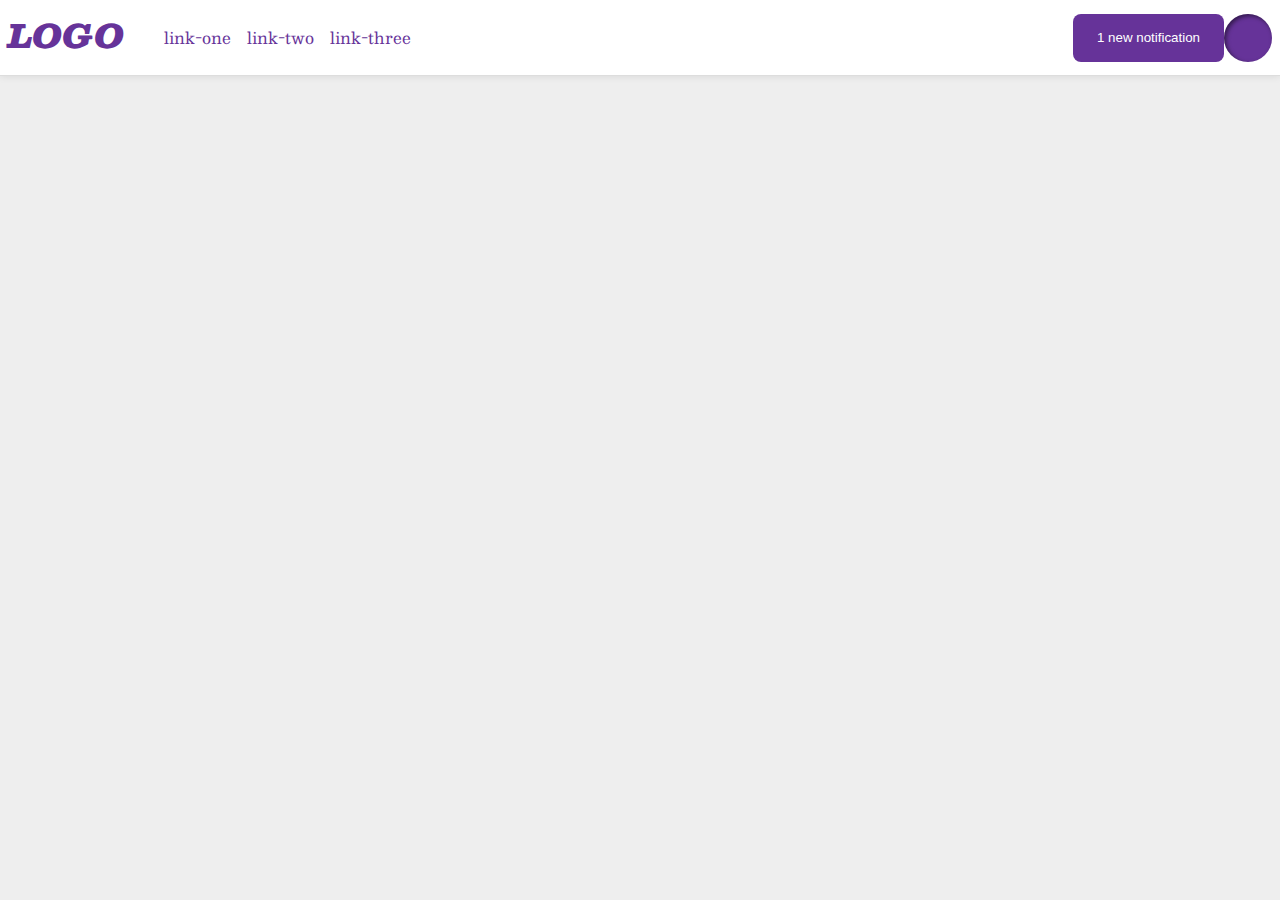
<file: flex/03-flex-header-2/index.html>
<!DOCTYPE html>
<html lang="en">
<head>
  <meta charset="UTF-8">
  <meta http-equiv="X-UA-Compatible" content="IE=edge">
  <meta name="viewport" content="width=device-width, initial-scale=1.0">
  <title>Flex Header 2</title>
  <link rel="stylesheet" href="style.css">
</head>
<body>
  <div class="header">
<div class="left-header">
    <div class="logo">
      LOGO
    </div>
    <ul class="links">
      <li><a href="google.com">link-one</a></li>
      <li><a href="google.com">link-two</a></li>
      <li><a href="google.com">link-three</a></li>
    </ul>
</div>
<div class="right-header">
    <button class="notifications">
      1 new notification
    </button>
    <div class="profile-image"></div>
</div>
  </div>
</body>
</html>
</file>
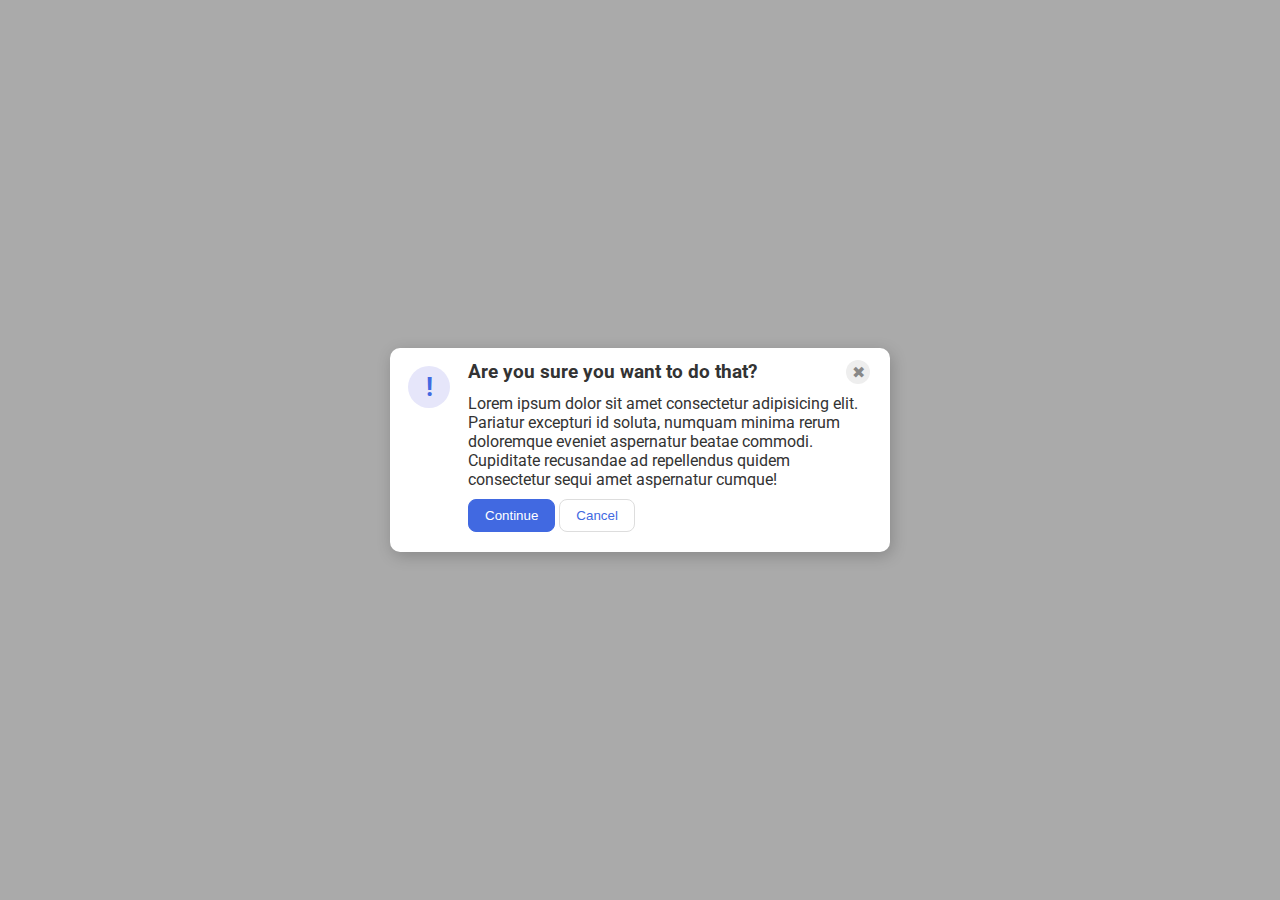
<file: flex/05-flex-modal/index.html>
<!DOCTYPE html>
<html lang="en">
<head>
  <meta charset="UTF-8">
  <meta http-equiv="X-UA-Compatible" content="IE=edge">
  <meta name="viewport" content="width=device-width, initial-scale=1.0">
  <link rel="stylesheet" href="style.css">
  <title>Modal</title>
</head>
<body>
  <div class="modal">
    <div class="icon">!</div>

  <div class="content">

<div class="top-modal">
    <div class="header">Are you sure you want to do that?</div>
    <div class="close-button">✖</div>

</div>

<div class="bottom-modal">
    <div class="text">Lorem ipsum dolor sit amet consectetur adipisicing elit. Pariatur excepturi id soluta, numquam minima rerum doloremque eveniet aspernatur beatae commodi. Cupiditate recusandae ad repellendus quidem consectetur sequi amet aspernatur cumque!</div>
    </div>
  <div class="buttons">
    <button class="continue">Continue</button>
    <button class="cancel">Cancel</button>
    </div>
  </div>
  
  </div>
</body>
</html>
</file>
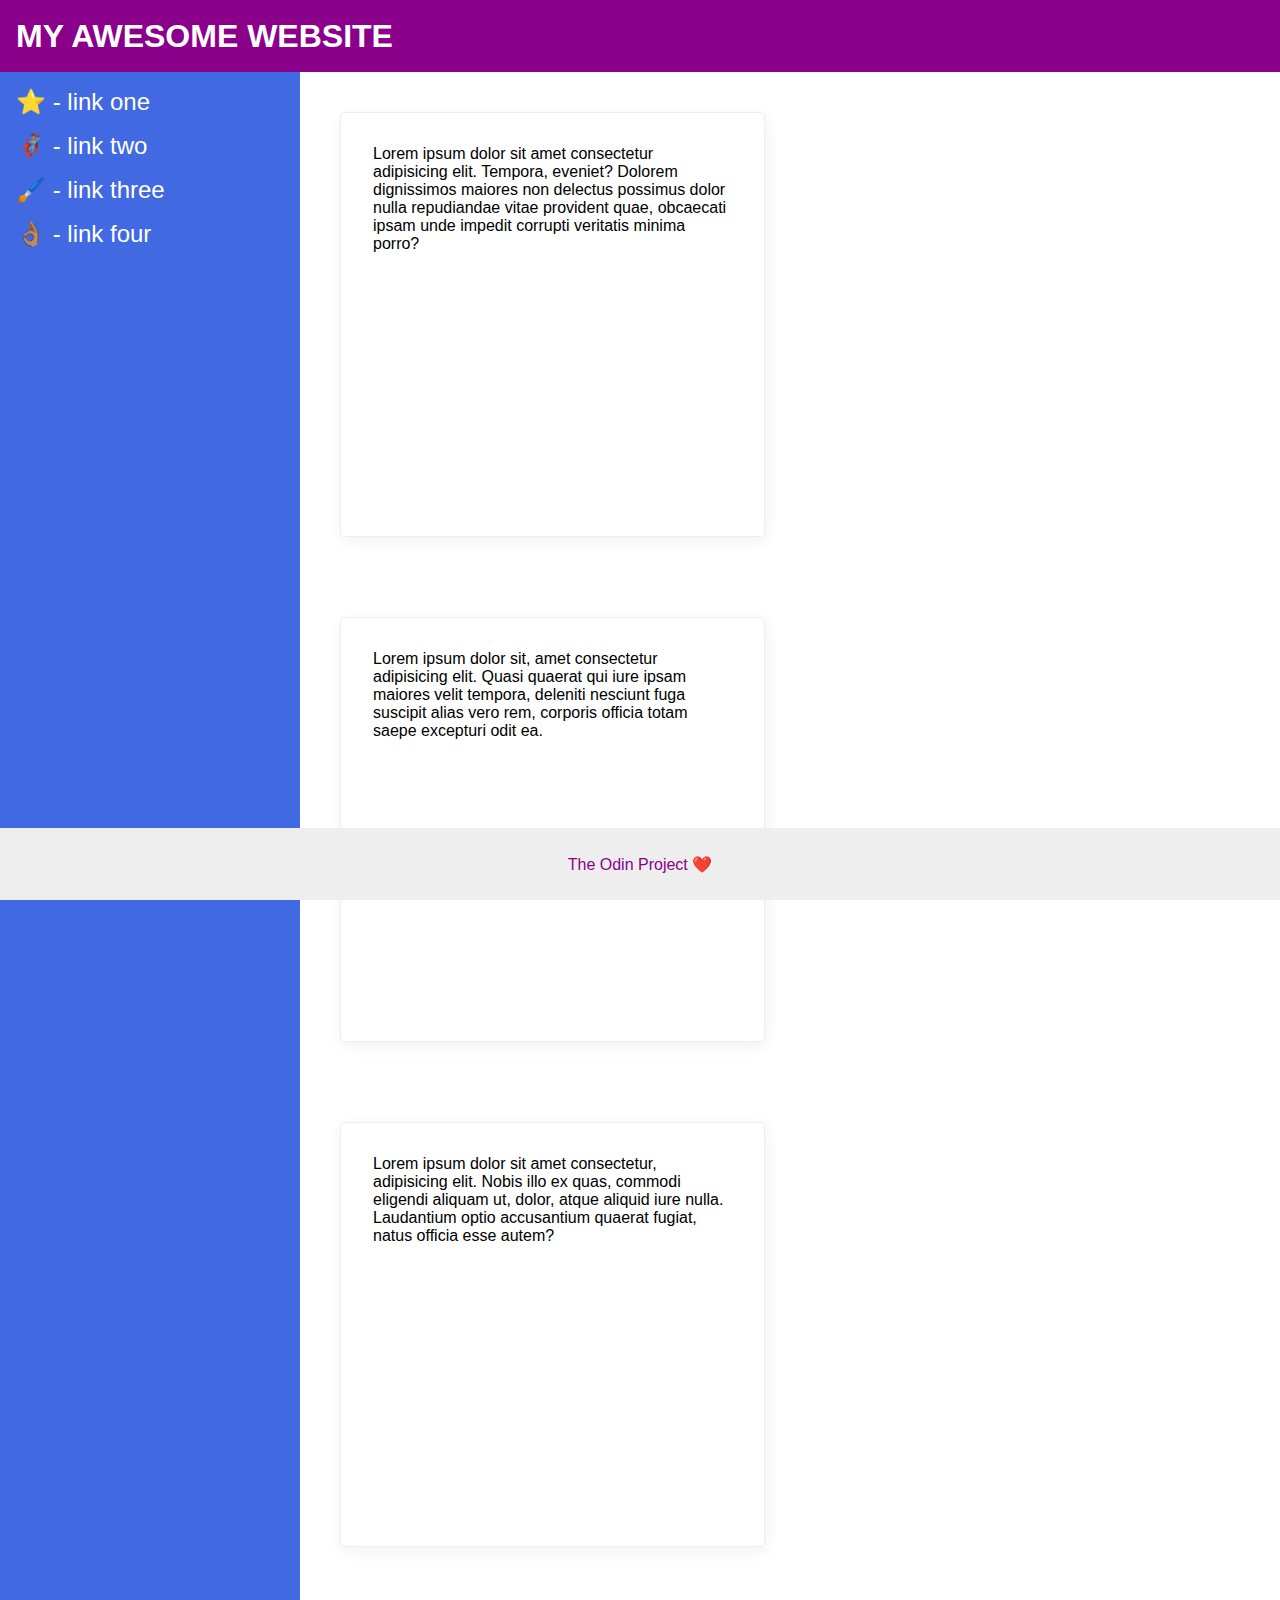
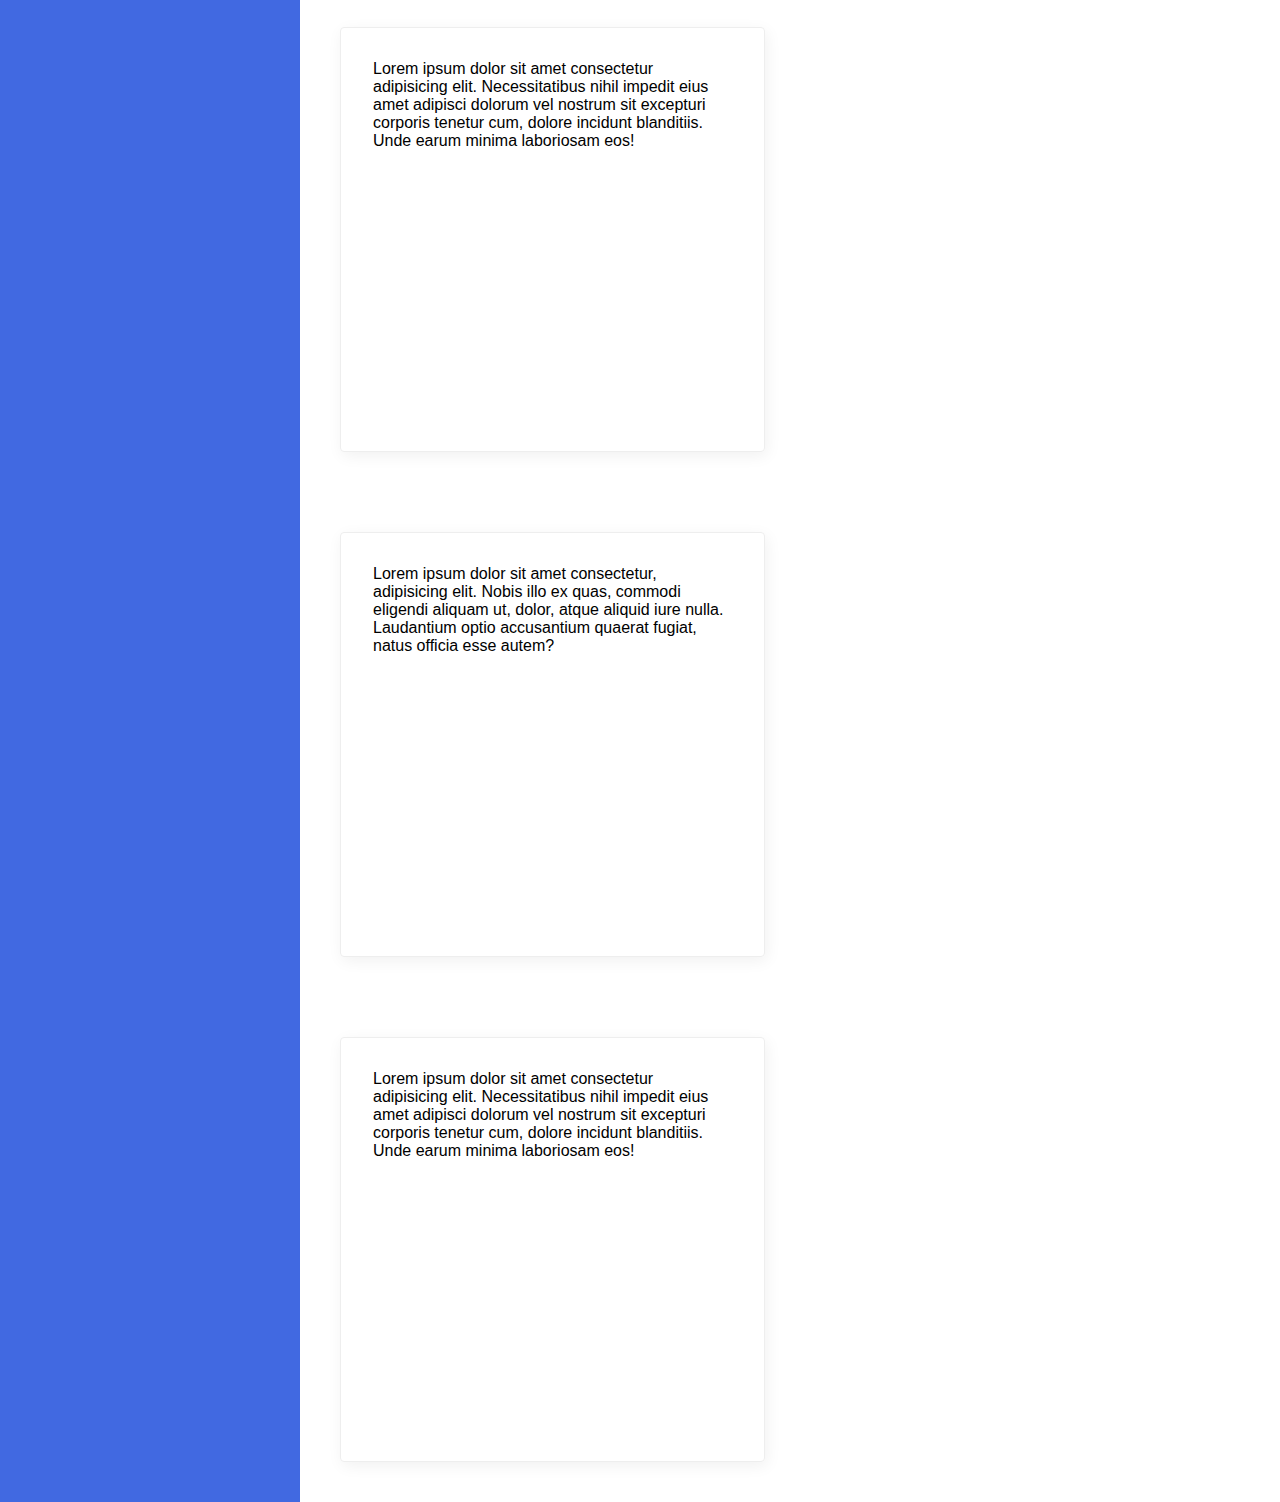
<file: flex/07-flex-layout-2/index.html>
<!DOCTYPE html>
<html lang="en">
<head>
  <meta charset="UTF-8">
  <meta http-equiv="X-UA-Compatible" content="IE=edge">
  <meta name="viewport" content="width=device-width, initial-scale=1.0">
  <title>The Holy Grail</title>
  <link rel="stylesheet" href="style.css">
</head>
<body>
  <div class="header">
    MY AWESOME WEBSITE
  </div>
  
<div class="content">

  <div class="sidebar">
    <ul>
      <li><a href="google.com">⭐ - link one</a></li>
      <li><a href="google.com">🦸🏽‍♂️ - link two</a></li>
      <li><a href="google.com">🖌️ - link three</a></li>
      <li><a href="google.com">👌🏽 - link four</a></li>
    </ul>
  </div>

<div class="cards">

  <div class="card">Lorem ipsum dolor sit amet consectetur adipisicing elit. Tempora, eveniet? Dolorem dignissimos maiores non delectus possimus dolor nulla repudiandae vitae provident quae, obcaecati ipsam unde impedit corrupti veritatis minima porro?</div>
  <div class="card">Lorem ipsum dolor sit, amet consectetur adipisicing elit. Quasi quaerat qui iure ipsam maiores velit tempora, deleniti nesciunt fuga suscipit alias vero rem, corporis officia totam saepe excepturi odit ea.</div>
  <div class="card">Lorem ipsum dolor sit amet consectetur, adipisicing elit. Nobis illo ex quas, commodi eligendi aliquam ut, dolor, atque aliquid iure nulla. Laudantium optio accusantium quaerat fugiat, natus officia esse autem?</div>
  <div class="card">Lorem ipsum dolor sit amet consectetur adipisicing elit. Necessitatibus nihil impedit eius amet adipisci dolorum vel nostrum sit excepturi corporis tenetur cum, dolore incidunt blanditiis. Unde earum minima laboriosam eos!</div>
  <div class="card">Lorem ipsum dolor sit amet consectetur, adipisicing elit. Nobis illo ex quas, commodi eligendi aliquam ut, dolor, atque aliquid iure nulla. Laudantium optio accusantium quaerat fugiat, natus officia esse autem?</div>
  <div class="card">Lorem ipsum dolor sit amet consectetur adipisicing elit. Necessitatibus nihil impedit eius amet adipisci dolorum vel nostrum sit excepturi corporis tenetur cum, dolore incidunt blanditiis. Unde earum minima laboriosam eos!</div>
  
</div>

</div>

  <div class="footer">
    The Odin Project ❤️
  </div>
</body>
</html>
</file>
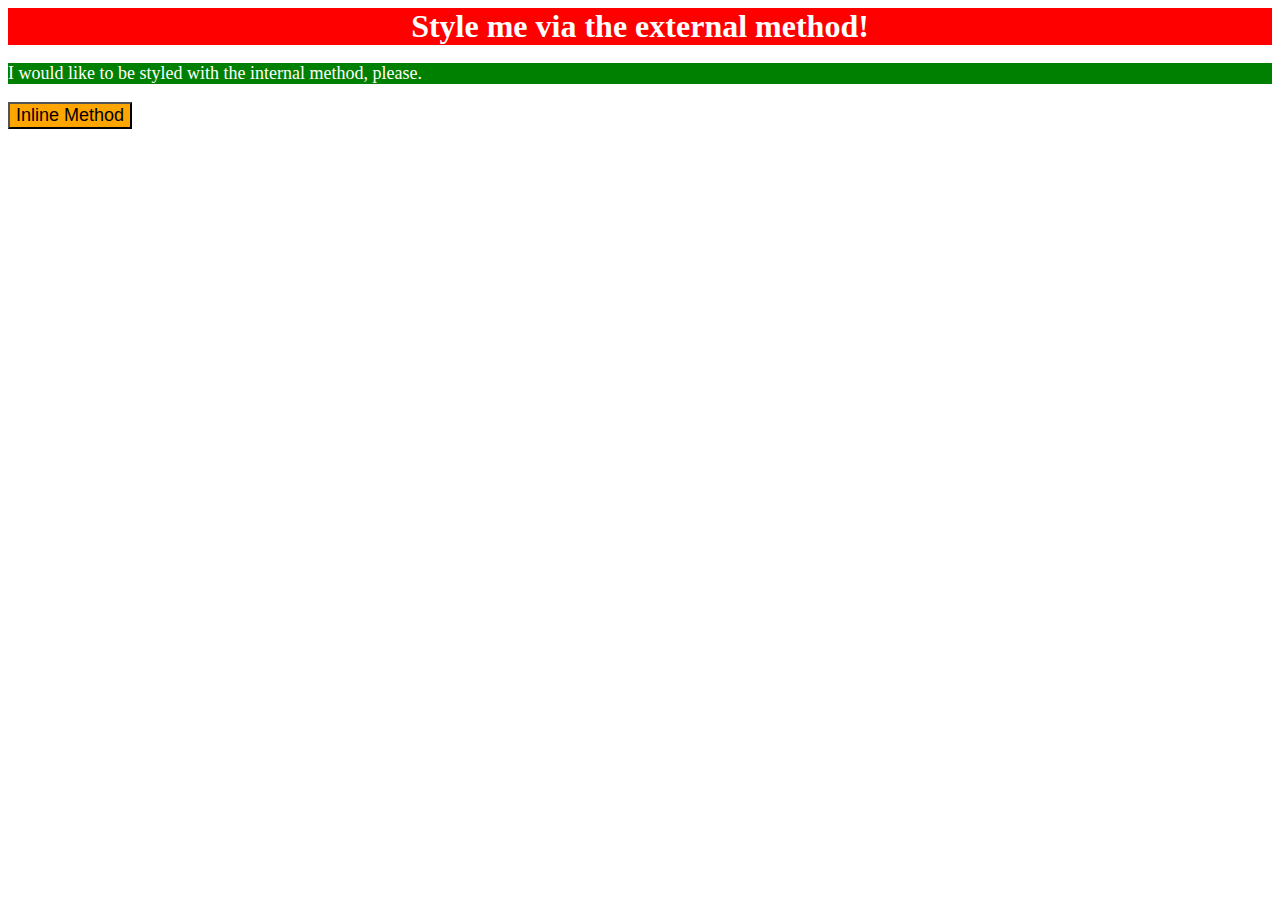
<file: foundations/01-css-methods/index.html>
<!DOCTYPE html>
<html lang="en">
<head>
  <meta charset="UTF-8">
  <meta http-equiv="X-UA-Compatible" content="IE=edge">
  <meta name="viewport" content="width=device-width, initial-scale=1.0">
  <title>Methods for Adding CSS</title>
  <link rel="stylesheet" href="./css/style.css">
  <style>
    p {
      color: white;
      background-color: green;
      font-size: 18px;
    }
  </style>
</head>
<body>
  <div>Style me via the external method!</div>
  <p>I would like to be styled with the internal method, please.</p>
  <button style="background-color: orange; font-size: 18px;">Inline Method</button>
</body>
</html>
</file>
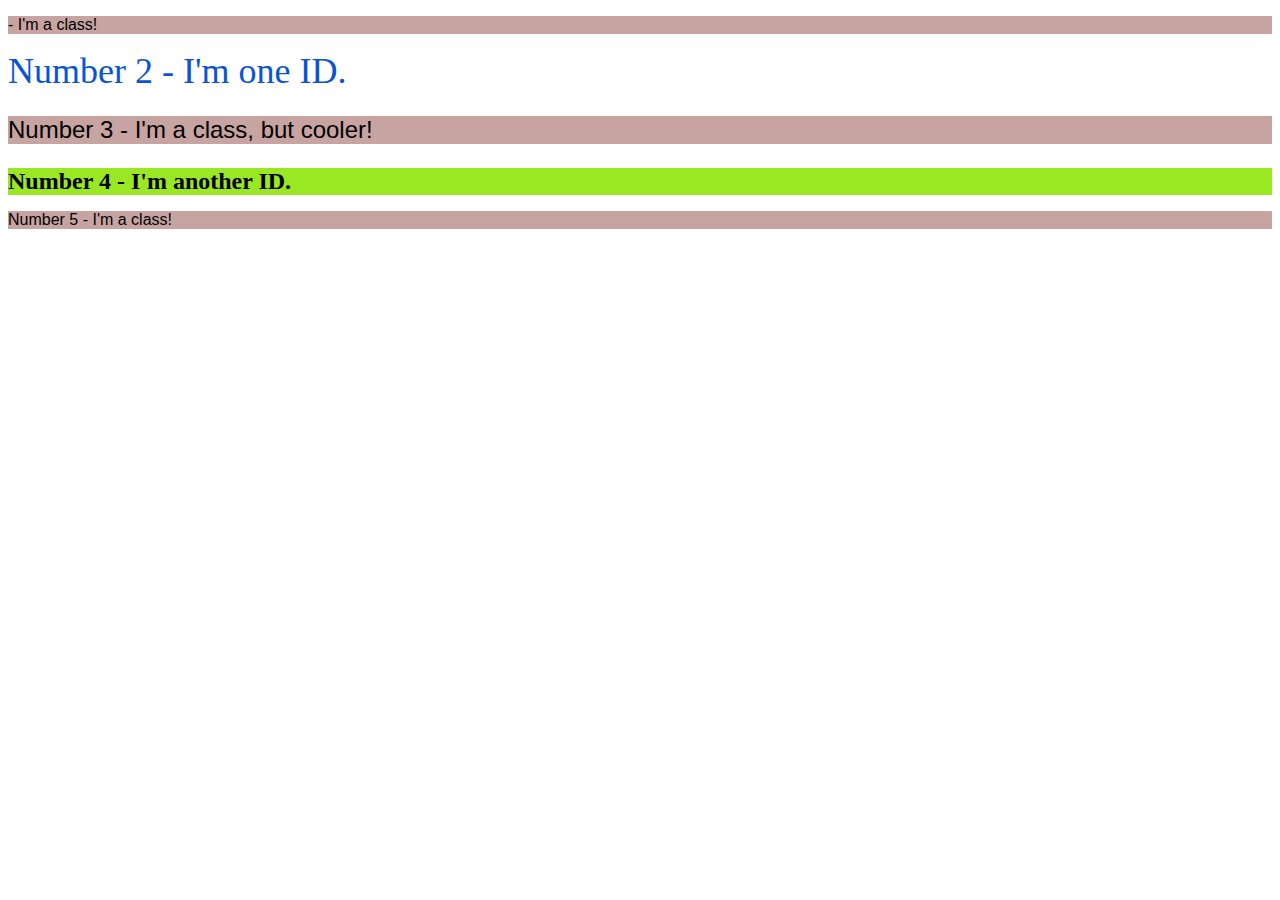
<file: foundations/02-class-id-selectors/index.html>
<!DOCTYPE html>
<html lang="en">
<head>
  <meta charset="UTF-8">
  <meta http-equiv="X-UA-Compatible" content="IE=edge">
  <meta name="viewport" content="width=device-width, initial-scale=1.0">
  <title>Class and ID Selectors</title>
  <link rel="stylesheet" href="style.css">
</head>
<body>
  <p class="header">- I'm a class!</p>
  <div id="title">Number 2 - I'm one ID.</div>
  <p class="header larger">Number 3 - I'm a class, but cooler!</p>
  <div id="title-2">Number 4 - I'm another ID.</div>
  <p class="header">Number 5 - I'm a class!</p>
</body>
</html>
</file>
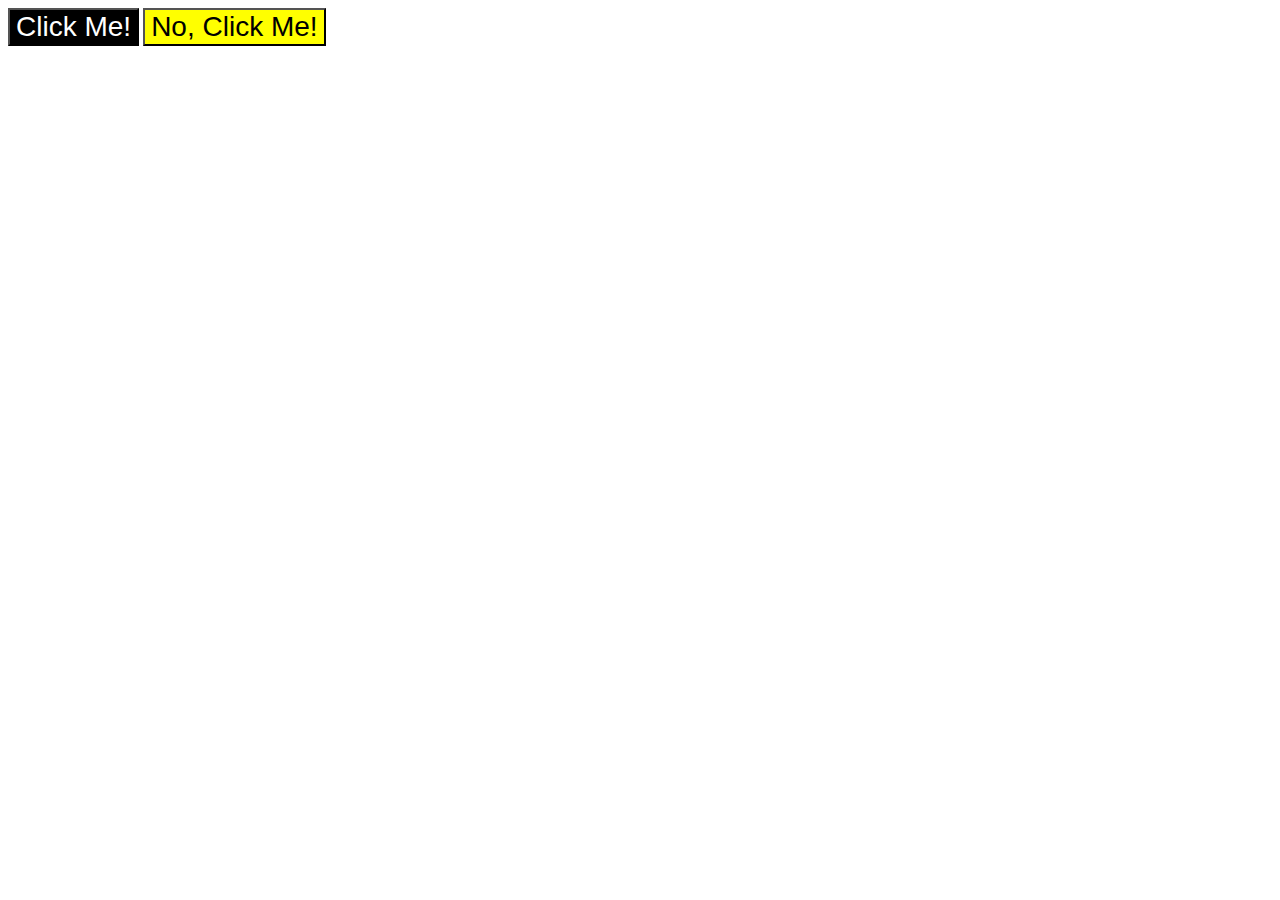
<file: foundations/03-grouping-selectors/index.html>
<!DOCTYPE html>
<html lang="en">
<head>
  <meta charset="UTF-8">
  <meta http-equiv="X-UA-Compatible" content="IE=edge">
  <meta name="viewport" content="width=device-width, initial-scale=1.0">
  <title>Grouping Selectors</title>
  <link rel="stylesheet" href="style.css">
</head>
<body>
  <button class="option-1">Click Me!</button>
  <button class="option-2">No, Click Me!</button>
</body>
</html>
</file>
<file: flex/03-flex-header-2/style.css>
/* this is some magical font-importing.  
you'll learn about it later. */
@import url('https://fonts.googleapis.com/css2?family=Besley:ital,wght@0,400;1,900&display=swap');

body {
  margin: 0;
  background: #eee;
  font-family: Besley, serif;
}

.header {
  background: white;
  border-bottom: 1px solid #ddd;
  box-shadow: 0 0 8px rgba(0,0,0,.1);
  display: flex;
  align-items: center;
  padding: 8px;
  gap: 16px;
}

.profile-image {
  background: rebeccapurple;
  box-shadow: inset 2px 2px 4px rgba(0,0,0,.5);
  border-radius: 50%;
  width: 48px;
  height:  48px;
}

.logo {
  color: rebeccapurple;
  font-size: 32px;
  font-weight: 900;
  font-style: italic;
}

button {
  border: none;
  border-radius: 8px;
  background: rebeccapurple;
  color: white;
  padding: 8px 24px;
}

a {
  /* this removes the line under our links */
  text-decoration: none;
  color: rebeccapurple;
}

ul {
  list-style-type: none;
  display: flex;
  gap: 16px;
}

.left-header {
  display: flex;
}

.right-header {
  display: flex;
  margin-left: auto;
}
</file>
<file: flex/05-flex-modal/style.css>
@import url('https://fonts.googleapis.com/css2?family=Roboto:wght@400;700&display=swap');

html, body {
  height: 100%;
}

body {
  font-family: Roboto, sans-serif;
  margin: 0;
  background: #aaa;
  color: #333;
  /* I'll give you this one for free lol */
  display: flex;
  align-items: center;
  justify-content: center;
}

.modal {
  background: white;
  width: 480px;
  border-radius: 10px;
  box-shadow: 2px 4px 16px rgba(0,0,0,.2);
  display: flex;
  padding: 10px;
}

.icon {
  color: royalblue;
  font-size: 26px;
  font-weight: 700;
  background: lavender;
  width: 42px;
  height: 42px;
  border-radius: 50%;
  display: flex;
  align-items: center;
  justify-content: center;
  flex-shrink: 0;
  margin: 8px;
}

.close-button {
  background: #eee;
  border-radius: 50%;
  color: #888;
  font-weight: 400;
  font-size: 16px;
  height: 24px;
  width: 24px;
  display: flex;
  align-items: center;
  justify-content: center;
  
}

button {
  padding: 8px 16px;
  border-radius: 8px;
}

button.continue {
  background: royalblue;
  border: 1px solid royalblue;
  color: white;
}

button.cancel {
  background: white;
  border: 1px solid #ddd;
  color: royalblue;
}

.content {
  display: flex;
  padding: 10px;
  flex-direction: column;
gap: 10px;
}

.header {
  font-weight: bold;
  font-size: 19px;
  align-items: center;
  
}

.top-modal {
  display: flex;
  flex-flow: row nowrap;
  margin-top: -8px;
  justify-content: space-between;
  
  
}

.bottom-modal {
  display: flex;
  
}
</file>
<file: flex/07-flex-layout-2/style.css>
* {
  box-sizing: border-box;
}

body {
  font-family: -apple-system, BlinkMacSystemFont, 'Segoe UI', Roboto, Oxygen, Ubuntu, Cantarell, 'Open Sans', 'Helvetica Neue', sans-serif;
  margin: 0;
  min-height: 100vh;
  display: flex;
  flex-direction: column;
  
}

.header {
  height: 72px;
  background: darkmagenta;
  color: white;
  display: flex;
  font-size: 32px;
  font-weight: 900;
  align-items: center;
  padding-left: 16px;
}

.footer {
  height: 72px;
  background: #eee;
  color: darkmagenta;
  display: flex;
  align-items: center;
  justify-content: center;
  position: fixed;
  bottom: 0;
  right: 0;
  left: 0;
}

.sidebar {
  width: 300px;
  background: royalblue;
  display: flex;
  flex-shrink: 0;
  padding: 16px;

}

.card {
  border: 1px solid #eee;
  box-shadow: 2px 4px 16px rgba(0,0,0,.06);
  border-radius: 4px;
  width: 425px;
  height: 425px;
  padding: 32px;
  margin: 40px;
}

.content {
  display: flex;
  flex-direction: row;
  flex: 1 1 auto;
  
}

a {
  font-size: 24px;
  color: white;
  text-decoration: none;
  
}

li {
  list-style-type: none;
  margin-bottom: 16px;
}

ul {
  margin: 0;
  padding: 0;
  
}

.cards {
  display: flex;
  flex-flow: row wrap;
  align-items: flex-start;
  
}
</file>
<file: foundations/01-css-methods/css/style.css>
div {
    color: white;
    background-color: red;
    font-size: 32px;
    text-align: center;
    font-weight: 700;
}
</file>
<file: foundations/02-class-id-selectors/style.css>
.header {
    background-color: #c7a4a1;
    font-family: Verdana, sans-serif;
}
.header.larger {
    font-size: 24px;
}
#title {
    color: #0954d6;
    font-size: 36px;
}
#title-2 {
    background-color: #99e823;
    font-size: 24px;
    font-weight: bold;
}
</file>
<file: foundations/03-grouping-selectors/style.css>
.option-1,.option-2 {
    font-size: 28px;
    font-family: Helvetica, "Times New Roman", sans-serif;
}
.option-1 {
    color: white;
    background-color: black;
}
.option-2 {
    background-color: yellow;
}
</file>
